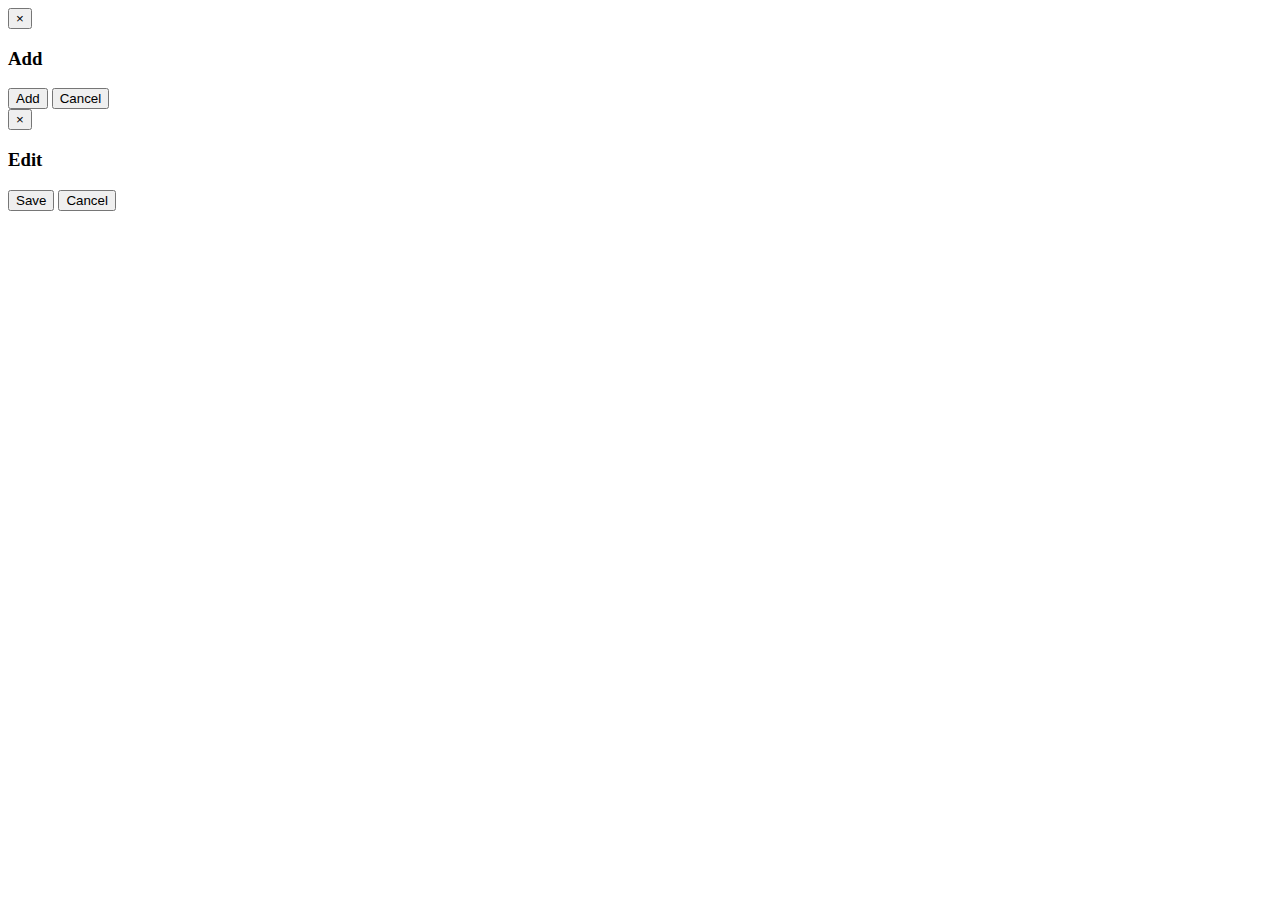
<file: ui/src/main/resources/userinterface/templates/fragments/dialogs.html>
<!DOCTYPE html SYSTEM "http://www.thymeleaf.org/dtd/xhtml1-strict-thymeleaf-spring4-4.dtd">
<html xmlns="http://www.w3.org/1999/xhtml" xmlns:th="http://www.thymeleaf.org">
    <head>
    </head>
    <body>
      <div id="add" class="modal fade" tabindex="-1" role="dialog" aria-labelledby="addDialogLabel" aria-hidden="true"
      th:fragment="add-dialog">
            <div class="modal-dialog">
                <div class="modal-content">
                    <div class="modal-header">
                        <button type="button" class="close" data-dismiss="modal" aria-hidden="true">×</button>
                        <h3 id="addDialogLabel">Add</h3>
                    </div>
                    <div class="modal-body">
                        <form class="form-horizontal">
                          <div id="addMetawidget" class="container" />
                       </form>
                    </div>
                    <div class="modal-footer">
                        <button class="btn btn-primary" data-dismiss="modal"  onclick="saveAddForm(); return true">Add</button>
                        <button class="btn" data-dismiss="modal" aria-hidden="true">Cancel</button>
                    </div>
                </div>
            </div>
        </div>
        <div id="edit" class="modal fade" tabindex="-1" role="dialog" aria-labelledby="editDialogLabel" aria-hidden="true"
        th:fragment="edit-dialog">
            <div class="modal-dialog">
                <div class="modal-content">
                    <div class="modal-header">
                        <button type="button" class="close" data-dismiss="modal" aria-hidden="true">×</button>
                        <h3 id="editDialogLabel">Edit</h3>
                    </div>
                    <div class="modal-body">
                        <form class="form-horizontal">
                            <div id="editMetawidget" class="container" />
                        </form>
                    </div>
                    <div class="modal-footer">
                        <button class="btn btn-primary"  data-dismiss="modal"  onclick="saveEditForm(); return true">Save</button>
                        <button class="btn" data-dismiss="modal" aria-hidden="true" onclick="editFormWidget=null;">Cancel</button>
                    </div>
                </div>
            </div>
        </div>
    </body>

</html>
</file>
